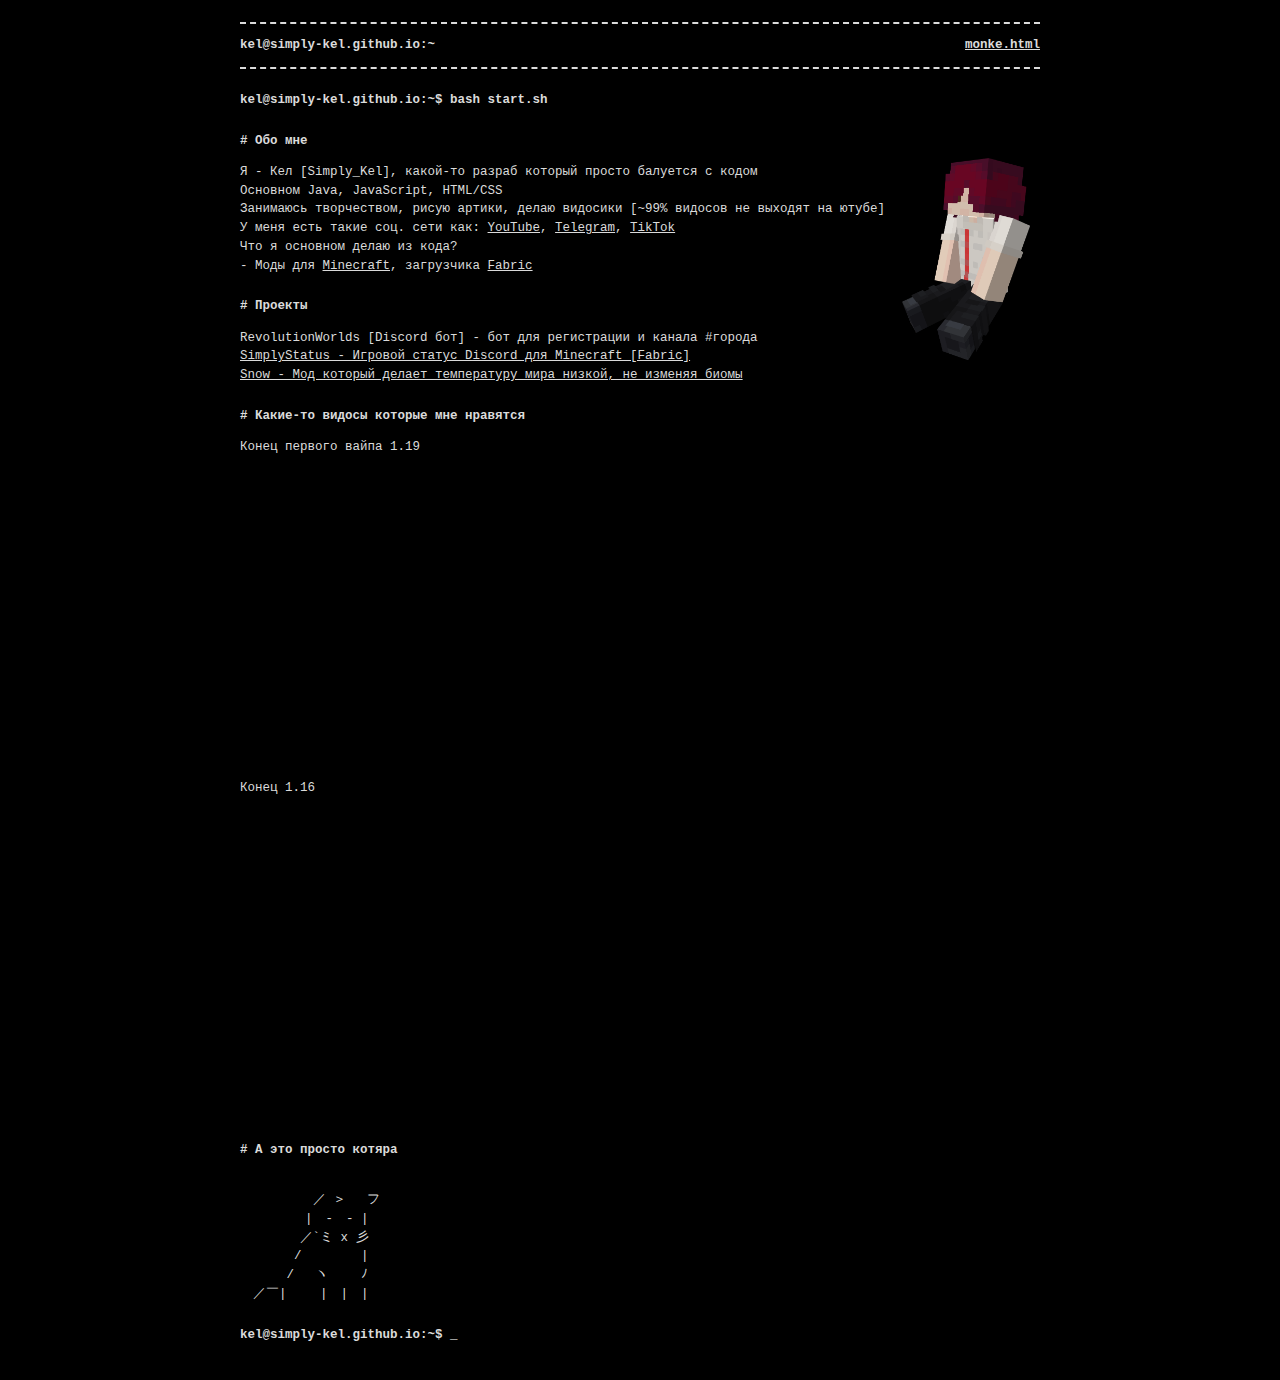
<file: index.html>
<!DOCTYPE html>
<html>
    <head>
        <meta charset="UTF-8">
        <title>kel@simply-kel.github.io:~</title>
        <meta property="og:title" content="kel@simply-kel.github.io:~$ bash info.sh" />
        <meta property="og:type" content="website" />
        <meta property="og:url" content="https://simply-kel.github.io" />
        <meta property="og:image" content="https://simply-kel.github.io/img/skin.png" />
        <meta property="og:description" content="# Типо моё портфолио которое никому не нужен. Кроме страницы /monke :)" />
        <meta name="theme-color" content="#000000">

        <!-- Include this to make the og:image larger -->
        <meta name="twitter:card" content="summary_large_image">

        <link rel="icon" href="img/skin.png">
        <link rel="stylesheet" href="assets/style.css">
        <script src="js/index.js"></script>
        <style>
            img[id=skin]{
                border-radius: 10%;
                border: 5px white;
            }
        </style>
    </head>
    <body>
        <div class="container">
            <h1>
                <nav class="menu">
                    <ul>
                        <span style="float: left">
                            kel@simply-kel.github.io:~
                        </span>

                        <a href="/monke">monke.html</a>
                    </ul>
                </nav>
            </h1>
            <h1>kel@simply-kel.github.io:~$ bash start.sh</h1>
            <h1># Обо мне</h1>
            <img id="skin", src="img/skin.png", width="128px", style="margin-top: 8px; margin-right: 10px; margin-left: 10px;", align="right">
            <p>
                Я - Кел [Simply_Kel], какой-то разраб который просто балуется с кодом<br>
                Основном Java, JavaScript, HTML/CSS<br>
                Занимаюсь творчеством, рисую артики, делаю видосики [~99% видосов не выходят на ютубе]<br>
                У меня есть такие соц. сети как: <a href="https://youtube.com/@Simply_Kel">YouTube</a>, <a href="https://t.me/yeah_Simply_Kel">Telegram</a>, <a href="https://tiktok.com/@.simply_kel">TikTok</a><br>
                Что я основном делаю из кода?<br>
                - Моды для <a href="https://minecraft.net">Minecraft</a>, загрузчика <a href="https://fabricmc.net">Fabric</a>
            </p>
            <h1># Проекты</h1>
            <p>
                RevolutionWorlds [Discord бот] - бот для регистрации и канала #города<br>
                <a href="https://modrinth.com/mod/simplystatus">SimplyStatus - Игровой статус Discord для Minecraft [Fabric]</a><br>
                <a href="https://modrinth.com/mod/snow">Snow - Мод который делает температуру мира низкой, не изменяя биомы</a><br>
            </p>
            <h1># Какие-то видосы которые мне нравятся</h1>
            <p>
                Конец первого вайпа 1.19<br>
            <iframe width="560" height="315" src="https://www.youtube-nocookie.com/embed/9XK8SD5QCsI" title="YouTube video player" frameborder="0" allow="accelerometer; autoplay; clipboard-write; encrypted-media; gyroscope; picture-in-picture" allowfullscreen></iframe><br>
                Конец 1.16<br>
            <iframe width="560" height="315" src="https://www.youtube-nocookie.com/embed/i-hdCzs96Ug" title="YouTube video player" frameborder="0" allow="accelerometer; autoplay; clipboard-write; encrypted-media; gyroscope; picture-in-picture" allowfullscreen></iframe><br>
            </p>
            <h1># А это просто котяра</h1>
            <p>
                <br>
　　　　　 ／ ＞   　フ<br>
　　　　　|　-　- |<br>
　 　　　／`ミ x 彡<br>
　　 　 /　　　 　|<br>
　　　 /　 ヽ　　 ﾉ<br>
　／￣|　　 |　|　|
            </p>
            <h1 id="ssh" onclick="alert(`Вспыхнуло солнце закатом
На дворе благодать
Мир абсолютно понятен, но тебе не понять
Небо целуют кометы, ты смеешься опять
Мир абсолютно понятен, но тебе не понять
Я иду, как глубокий старец, узривший вечное
Любоваться осенним закатом на берегу
В сокровенном блаженстве устремлен в бесконечное
Наслаждаться прекрасным осенним закатом иду
Вспыхнуло солнце закатом
На дворе благодать
Мир абсолютно понятен, но тебе не понять
На-на-на-на-на-на-на
Ты смеешься опять
На-на-на-на-на-на-на
Но тебе не понять
Я иду, как глубокий старец, узривший вечное
Любоваться осенним закатом на берегу
В сокровенном блаженстве устремлен в бесконечное
Наслаждаться прекрасным осенним закатом иду`);
window.location = 'https:\/\/www.youtube.com/watch?v=PkT0PJwy8mI'">_</h1><br><br>

        </div>
    </body>
</html>
</file>
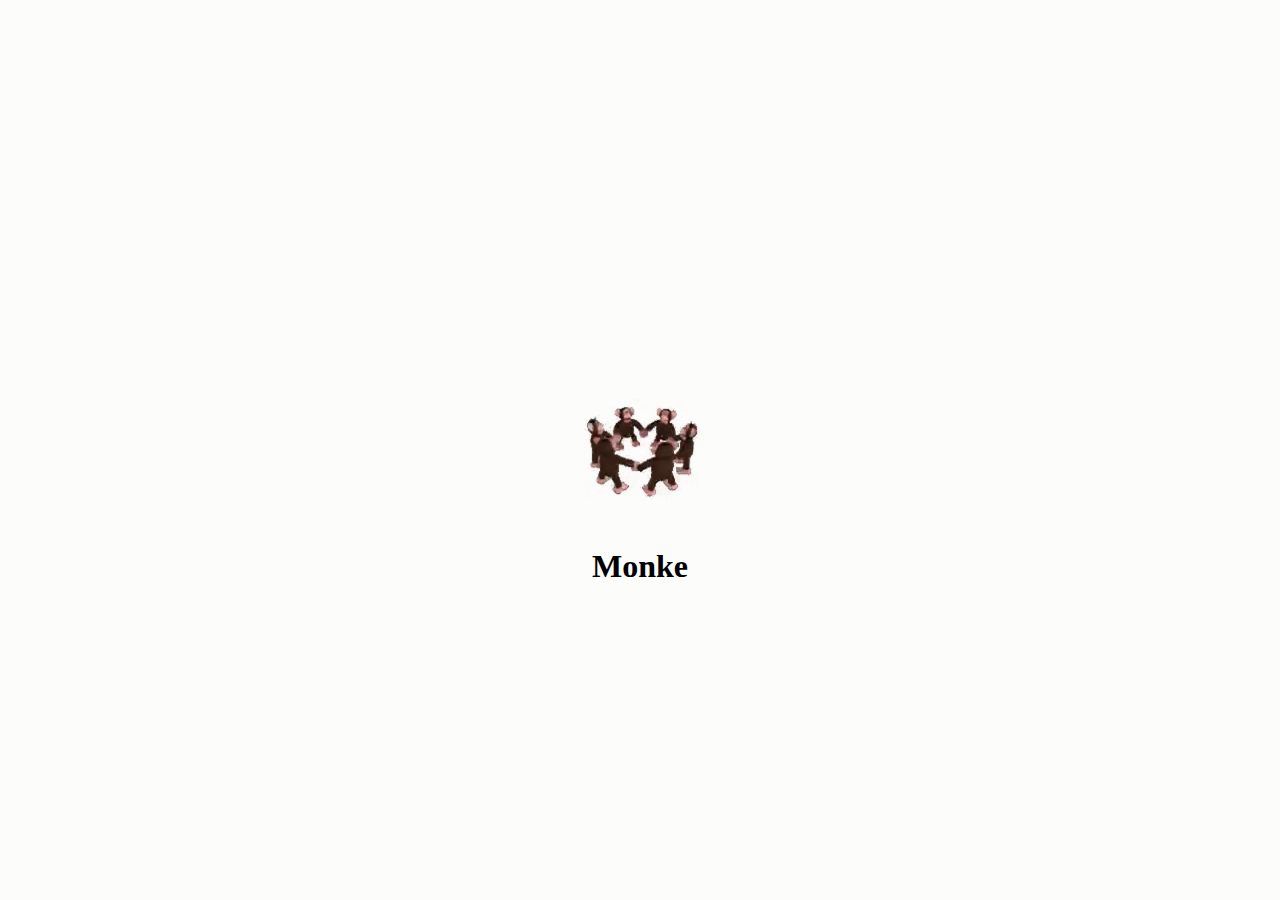
<file: monke/index.html>
<!DOCTYPE html>
<html>

<head>
    <title>Lobster</title>
    <meta name="description" content="Monke or Lobster?">
    <meta name="icon" content="img/monke.gif">
    <meta name="theme-color" content="#ffffff">
    <link rel="stylesheet" type="text/css" href="style/index.css">
    <link rel="icon" href="img/lobster.png">
    
    <script>
        var lockClick = false;
        function run(){
            if(lockClick == true) return console.log("Another Mistake");
            else lockClick = true;
            document.getElementById('player').play()
            document.getElementById('player').currentTime = 0;
            document.getElementById('img').src = "img/lobster.png"
            //width="128px"
            document.getElementById('img').width = "512"
            document.getElementById('amogus').innerText = ""
            // 18*1000
            setTimeout(stop, 18000)
        }
        function stop(){
            document.getElementById('player').pause()
            document.getElementById('img').src = "img/monke.gif"
            document.getElementById('img').width = "128"
            document.getElementById('amogus').innerText = "Monke"
            lockClick = false;
        }
    </script>
</head>

<body>
    <audio id="player" src="audio/AMOGUS-BASS-BOOSTED-V2.mp3"></audio>
    <img id="img" src="img/monke.gif" width="128px" onclick="run()">
    <h1 id="amogus" onclick="window.open('https:\/\/www.youtube.com\/watch?v=dQw4w9WgXcQ')">Monke</h1>
</body>

</html>
</file>
<file: assets/style.css>
:root {
    --base-color: #DBDBDB;
    --primary-color: #a2fc8f;
    --border: dashed 2px rgba(219, 219, 219, 1);
    --selection-background: rgba(219, 219, 219, 0.99);
    --selection-text: #000;
    --background-color: #000;
    --text-color: var(--base-color);
    --placeholder-color: var(--base-color);
    --link-color: var(--base-color);
}

:target {
    background-color: #333;
}

.container {
    width: 90%;
    max-width: 800px;
    margin-right: auto;
    margin-left: auto;
}

body {
    line-height: 1.5 !important;
    background-color: var(--background-color);
    color: var(--text-color);
    margin: 0 auto;
    padding: 0;
    font-family: "Source Code Pro", monospace;
    font-size: 12.5px;
    text-align: left;
}

h1, h2, h3, h4, h5, h6 {
    font-size: 12.5px;
    margin: 0;
    margin-top: 22px;
    font-weight: bold;
    color: var(--text-color);
}

a {
    text-decoration: underline;
    color: var(--link-color);
}

a:hover {
    color: var(--background-color);
    background-color: var(--base-color);
}

.menu {
    border-top: var(--border);
    border-bottom: var(--border);
    margin-bottom: 10px;
}

.menu ul {
    margin-top: 12px;
    margin-bottom: 12px;
    padding-left: 0;
    list-style-type: none;
    text-align: right;
}

.menu ul li {
    display: inline;
    margin-left: 10px;
}

.menu ul li a {
    text-decoration: none;
    color: var(--text-color);
}

.menu ul li a:hover {
    text-decoration: none;
    color: var(--background-color);
    background-color: var(--base-color);
}

input, textarea {
    font-size: 12.5px;
    border-color: var(--base-color);
    background-color: var(--background-color);
    color: var(--text-color);
    border-style: solid;

    margin-bottom: 5px;

    font-family: "Source Code Pro", monospace;
}

textarea, input:focus {
    outline: none;
}

input[type=submit]:focus {
    color: var(--background-color);
    background-color: var(--base-color);
}

input[type=submit]:hover {
    color: var(--background-color);
    background-color: var(--base-color);
}

::selection {
    outline: none;
    color: var(--background-color);
    background-color: var(--base-color);
}

.table_td {
    float: right;
    padding-right: 10px;
}

.thread_name {
    width: 80%;
}

.thread_table {
    margin-top: 15px;
    width: 100%;
}

hr {
    margin-top: 25px;
    color: var(--base-color);
    border: var(--border);
    border-bottom: 0;
}
</file>
<file: monke/style/index.css>
body {
	background-color: rgb(252,253,251);
}

img {
    display: inline-block;
    position: absolute;
    top: 50%;
    left: 50%;
    transform: translate(-50%, -50%);
}
h1 {
    display: inline-block;
    position: absolute;
    top: 60%;
    left: 50%;
    transform: translate(-50%, -35%);
}

.container {
    width: 100%;
    height: 100%;
    text-align: center;
    background-color: rgba(0,0,0,0.8);
}
</file>
